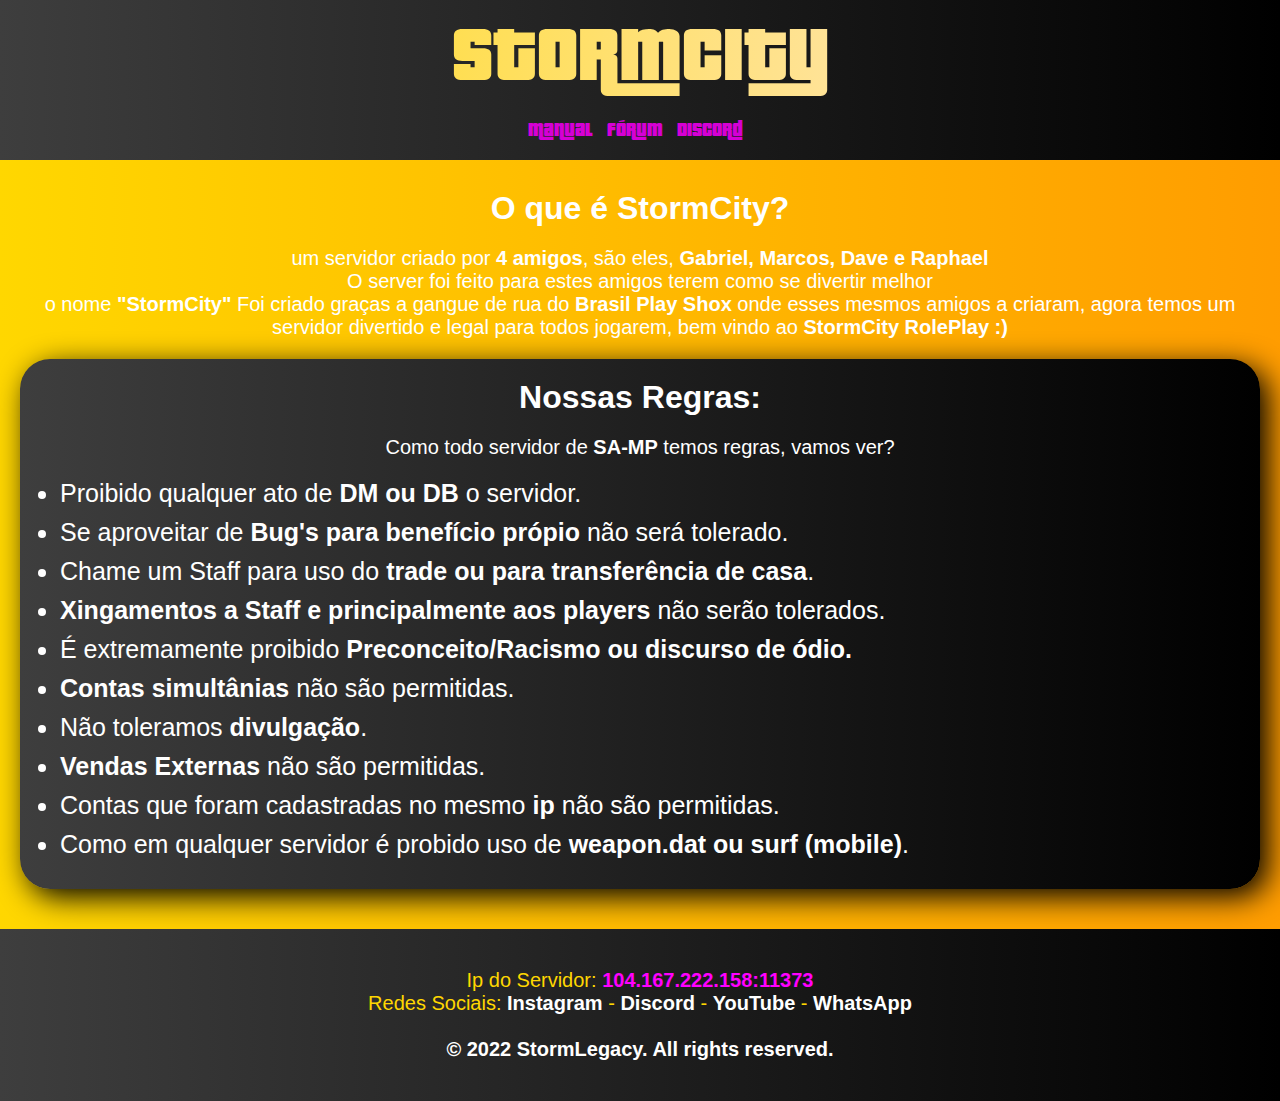
<file: index.html>
<!DOCTYPE html>
<html lang="pt-br">
<head>
    <meta charset="UTF-8">
    <meta http-equiv="X-UA-Compatible" content="IE=edge">
    <meta name="viewport" content="width=device-width, initial-scale=1.0">
    <link rel="stylesheet" href="css/style.css">
    <meta name="keywords" content="SA-MP, StormCity, Brasil Play Shox">
    <meta name="description" content="Site oficial da StormCity Roleplay :)">
    <meta name="author" content="Davi Macêdo">
    <title>StormCity</title>
</head>
<body>
    <div class="cab">
        <header>
            <h1 class="title">StormCity</h1>
        </header>
        <nav class="navigation">
            <a href="manual/manual.html" class="links">Manual</a>
            <a href="forum/forum.html" class="links">Fórum</a>
            <a href="https://discord.gg/gBrnnzrvjG" class="links">Discord</a>
        </nav>
    </div>
    <div class="oque">
        <h1 class="titleoque">O que é StormCity?</h1>
        <p class="param">um servidor criado por <strong>4 amigos</strong>, são eles, <strong>Gabriel, Marcos, Dave e Raphael</strong><br>O server foi feito para estes amigos terem como se divertir melhor<br> o nome <strong>"StormCity"</strong> Foi criado graças a gangue de rua do <strong>Brasil Play Shox</strong> onde esses mesmos amigos a criaram, agora temos um servidor divertido e legal para todos jogarem, bem vindo ao <strong>StormCity RolePlay :)</strong></p>
    </div>
    <div class="rules">
        <h1 class="titleoque">Nossas Regras:</h1>
        <p class="param">Como todo servidor de <strong>SA-MP</strong> temos regras, vamos ver?</p>
        <ul class="lists">
            <li class="list">Proibido qualquer ato de <strong>DM ou DB</strong> o servidor.</li>
            <li class="list">Se aproveitar de <strong>Bug's para benefício própio</strong> não será tolerado.</li>
            <li class="list">Chame um Staff para uso do <strong>trade ou para transferência de casa</strong>.</li>
            <li class="list"><strong>Xingamentos a Staff e principalmente aos players</strong> não serão tolerados.</li>
            <li class="list">É extremamente proibido <strong>Preconceito/Racismo ou discurso de ódio.</strong></li>
            <li class="list"><strong>Contas simultânias</strong> não são permitidas.</li>
            <li class="list">Não toleramos <strong>divulgação</strong>.</li>
            <li class="list"><strong>Vendas Externas</strong> não são permitidas.</li>
            <li class="list">Contas que foram cadastradas no mesmo <strong>ip</strong> não são permitidas.</li>
            <li class="list">Como em qualquer servidor é probido uso de <strong>weapon.dat ou surf (mobile)</strong>.</li>
        </ul>
    </div>
    <div class="footer">
        <div class="sam">
            <p class="titles">Ip do Servidor: <strong class="colorip">104.167.222.158:11373</strong> <br> Redes Sociais: <a class="linksf" href="https://instagram.com/stormcity758?igshid=YmMyMTA2M2Y" rel="external" target="_blank">Instagram</a> - <a class="linksf" href="https://discord.gg/gBrnnzrvjG" rel="external" target="_blank">Discord</a> - <a class="linksf" href="https:/youtube.com/@StormCity_" rel="external" targe="_blank">YouTube</a> - <a class="linksf" href="https://chat.whatsapp.com/GP2ggpA324wGbHJ0MWqg9s" rel="external" target="_blank">WhatsApp</a><br><br><strong style="color: white;">© 2022 StormLegacy. All rights reserved.</strong></p>
        </div>
    </div>
</body>
</html>
</file>
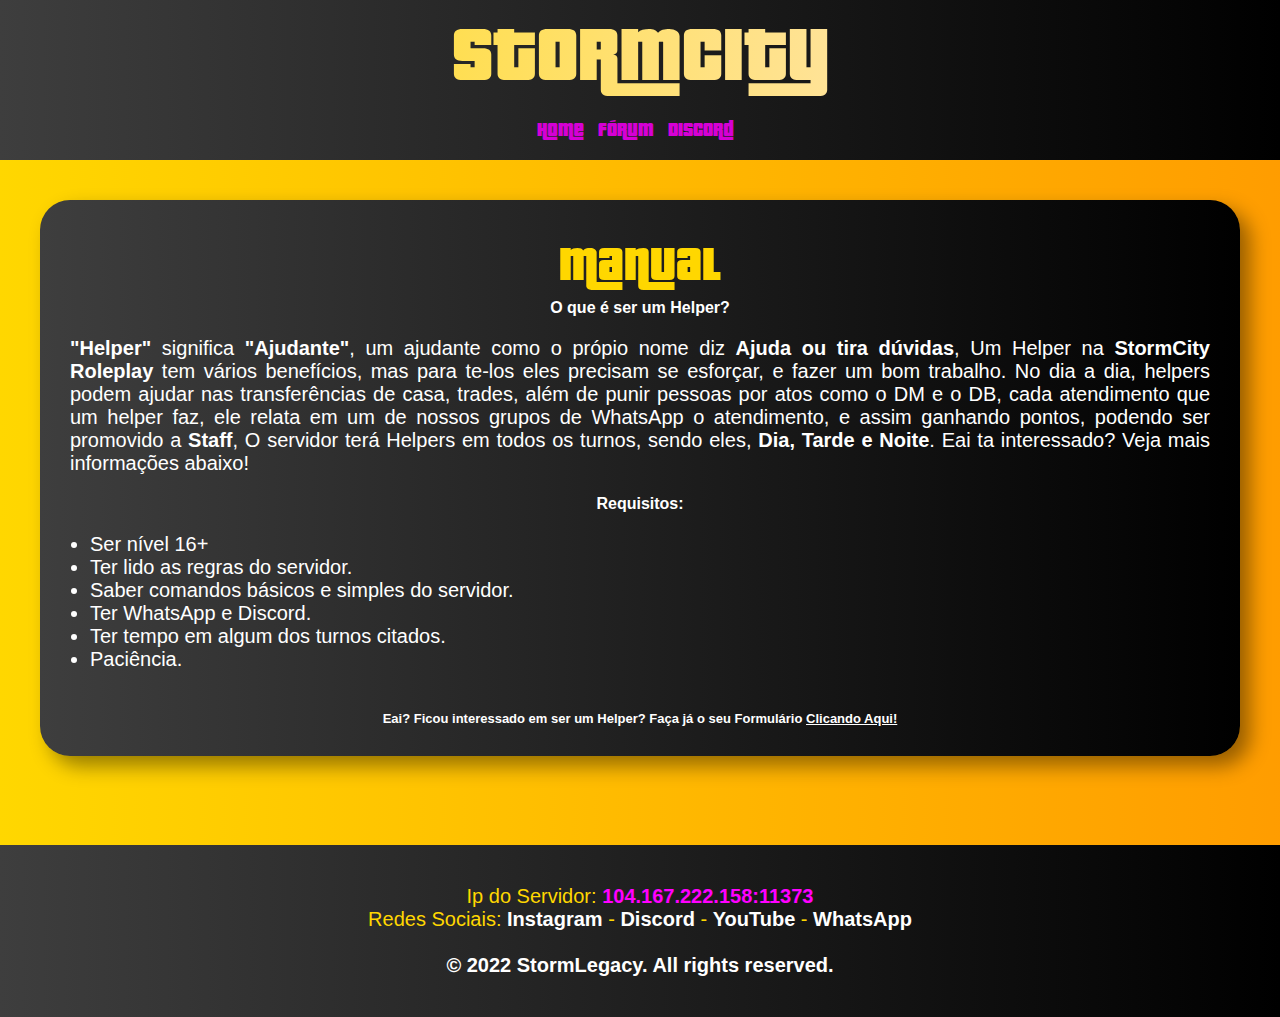
<file: manual/manual.html>
<!DOCTYPE html>
<html lang="en">
<head>
    <meta charset="UTF-8">
    <meta http-equiv="X-UA-Compatible" content="IE=edge">
    <meta name="viewport" content="width=device-width, initial-scale=1.0">
    <link rel="stylesheet" href="../css/styletwo.css">
    <title>Manual - StormCity</title>
</head>
<body>
    <div class="cab">
        <header>
            <h1 class="title">StormCity</h1>
        </header>
        <nav class="navigation">
            <a href="../index.html" class="links">Home</a>
            <a href="../forum/forum.html" class="links">Fórum</a>
            <a href="https://discord.gg/gBrnnzrvjG" class="links">Discord</a>
        </nav>
    </div>
    <div class="folheto">
        <h1 class="folhetoh1">Manual</h1>
        <h2 class="folhetoh2">O que é ser um Helper?</h2>
        <p class="folhetoparam"><strong>"Helper"</strong> significa <strong>"Ajudante"</strong>, um ajudante como o própio nome diz <strong>Ajuda ou tira dúvidas</strong>, Um Helper na <strong>StormCity Roleplay</strong> tem vários benefícios, mas para te-los eles precisam se esforçar, e fazer um bom trabalho. No dia a dia, helpers podem ajudar nas transferências de casa, trades, além de punir pessoas por atos como o DM e o DB, cada atendimento que um helper faz, ele relata em um de nossos grupos de WhatsApp o atendimento, e assim ganhando pontos, podendo ser promovido a <strong>Staff</strong>, O servidor terá Helpers em todos os turnos, sendo eles, <strong>Dia, Tarde e Noite</strong>. Eai ta interessado? Veja mais informações abaixo!</p>
        <h2 class="folhetoh2">Requisitos:</h2>
        <ul class="folhetolist">
            <li>Ser nível 16+</li>
            <li>Ter lido as regras do servidor.</li>
            <li>Saber comandos básicos e simples do servidor.</li>
            <li>Ter WhatsApp e Discord.</li>
            <li>Ter tempo em algum dos turnos citados.</li>
            <li>Paciência.</li>
        </ul>
        <p class="folhetoinsc">Eai? Ficou interessado em ser um Helper? Faça já o seu Formulário <a class="folhetoform" href="#" rel="external" target="_blank">Clicando Aqui!</a></p>
    </div>
    <div class="footer">
        <div class="sam">
            <p class="titles">Ip do Servidor: <strong class="colorip">104.167.222.158:11373</strong> <br> Redes Sociais: <a class="linksf" href="https://instagram.com/stormcity758?igshid=YmMyMTA2M2Y" rel="external" target="_blank">Instagram</a> - <a class="linksf" href="https://discord.gg/gBrnnzrvjG" rel="external" target="_blank">Discord</a> - <a class="linksf" href="https:/youtube.com/@StormCity_" rel="external" targe="_blank">YouTube</a> - <a class="linksf" href="https://chat.whatsapp.com/GP2ggpA324wGbHJ0MWqg9s" rel="external" target="_blank">WhatsApp</a><br><br><strong class="colorip2">© 2022 StormLegacy. All rights reserved.</strong></p>
           
        </div>
    </div>
</body>
</html>
</file>
<file: css/style.css>
@font-face {
    font-family: 'GtaFont';
    src: url('../gtafont.otf') format('opentype');
}

* {
    margin: 0;
    padding: 0;
}

body {
    background-image: linear-gradient(to left, blue, orangered, gold);
    background-size: 500% 100%;
    animation: backanimation 5s infinite alternate;
}

@keyframes backanimation {
    0% {
        background-position-x: 0%;
    }
    100% {
        background-position-x: 100%;
    }
}

.cab {
    background-image: linear-gradient(to right, rgb(62, 62, 62), black);
}

.title {
    background: -webkit-linear-gradient(left, rgb(255, 217, 0) 0%, rgb(255, 232, 232) 100%);

    -webkit-background-clip: text;
    -webkit-text-fill-color: transparent;
    font-family: 'GtaFont', Arial, Helvetica, sans-serif;
    font-size: 80px;
    text-align: center;
    padding-bottom: 20px;
}

.navigation {
    text-align: center;
    padding-bottom: 20px;
}

.links {
    text-decoration: none;
    color: rgb(213, 0, 213);
    font-family: 'GtaFont', Arial, Helvetica, sans-serif;
    font-size: 20px;
    margin-right: 10px;
}

.links:hover {
    color: white;
    text-decoration: underline;
}

.oque {
    margin-top: 30px;
}

.titleoque {
    text-align: center;
    font-family: Arial, Helvetica, sans-serif;
    color: white;
    font-weight: bold;
    margin-bottom: 20px;
}

.param {
    text-align: center;
    font-family: Arial, Helvetica, sans-serif;
    color: white;
    margin-bottom: 20px;
    font-size: 20px;
    margin-left: 20px;
    margin-right: 20px;
}

.rules {
    background-image: linear-gradient(to right, rgb(62, 62, 62), black);
    box-shadow: 8px 8px 30px black;
    margin-left: 20px;
    margin-right: 20px;
    border-radius: 30px;
    padding: 20px;
    margin-bottom: 40px;
}

.list {
    margin-left: 20px;
    color: white;
    font-size: 25px;
    margin-bottom: 10px;
    font-family: Arial, Helvetica, sans-serif;
}

.footer {
    background-image: linear-gradient(to right, rgb(62, 62, 62), black);
    text-align: center;
    padding-bottom: 40px;
    padding-top: 40px;
}

.sam {
    font-size: 20px;
}

.titles {
    color: gold;
    font-family: Arial, Helvetica, sans-serif;
}

.linksf {
    text-decoration: none;
    font-weight: bold;
    color: white;
}

.linksf:hover {
    color: rgb(255, 0, 255);
    text-decoration: underline;
}

.colorip {
    color: rgb(255, 0, 255);
}
</file>
<file: css/styletwo.css>
@font-face {
    font-family: 'GtaFont';
    src: url('../gtafont.otf') format('opentype');
}

* {
    margin: 0;
    padding: 0;
}

body {
    background-image: linear-gradient(to left, blue, orangered, gold);
    background-size: 500% 100%;
    animation: backanimation 5s infinite alternate;
}

@keyframes backanimation {
    0% {
        background-position-x: 0%;
    }
    100% {
        background-position-x: 100%;
    }
}

.cab {
    background-image: linear-gradient(to right, rgb(62, 62, 62), black);
}

.title {
    background: -webkit-linear-gradient(left, rgb(255, 217, 0) 0%, rgb(255, 232, 232) 100%);

    -webkit-background-clip: text;
    -webkit-text-fill-color: transparent;
    font-family: 'GtaFont', Arial, Helvetica, sans-serif;
    font-size: 80px;
    text-align: center;
    padding-bottom: 20px;
}

.navigation {
    text-align: center;
    padding-bottom: 20px;
}

.links {
    text-decoration: none;
    color: rgb(213, 0, 213);
    font-family: 'GtaFont', Arial, Helvetica, sans-serif;
    font-size: 20px;
    margin-right: 10px;
}

.links:hover {
    color: white;
    text-decoration: underline;
}

.folheto {
    background-image: linear-gradient(to right, rgb(62, 62, 62), black);
    margin-top: 40px;
    margin-bottom: 89px;
    margin-left: 40px;
    margin-right: 40px;
    padding: 30px;
    color: white;
    border-radius: 30px;
    box-shadow: 10px 10px 20px rgba(0, 0, 0, 0.411);
}

.folhetoh1 {
    font-family: 'GtaFont', Arial, sans-serif;
    color: gold;
    text-align: center;
    font-size: 50px;
    margin-bottom: 9px;
}

.folhetoh2 {
    font-family: Arial, Helvetica, sans-serif;
    text-align: center;
    font-size: 16px;
    margin-bottom: 20px;
}

.folhetoparam {
    font-family: Arial, Helvetica, sans-serif;
    text-align: justify;
    font-size: 20px;
    margin-bottom: 20px;
}

.folhetolist {
    font-size: 20px;
    font-family: Arial, Helvetica, sans-serif;
    text-align: justify;
    margin-left: 20px;
    margin-bottom: 40px;
}

.folhetoinsc {
    font-family: Arial, Helvetica, sans-serif;
    text-align: center;
    font-weight: bold;
    font-size: 13px;
}

.folhetoform {
    color: white;
}

.folhetoform:hover {
    color: rgb(195, 0, 255);
}

.footer {
    background-image: linear-gradient(to right, rgb(62, 62, 62), black);
    text-align: center;
    padding-bottom: 40px;
    padding-top: 40px;
}

.sam {
    font-size: 20px;
}

.titles {
    color: gold;
    font-family: Arial, Helvetica, sans-serif;
}

.linksf {
    text-decoration: none;
    font-weight: bold;
    color: white;
}

.linksf:hover {
    color: rgb(255, 0, 255);
    text-decoration: underline;
}

.colorip {
    color: rgb(255, 0, 255);
}

.colorip2 {
    color: white;
}
</file>
